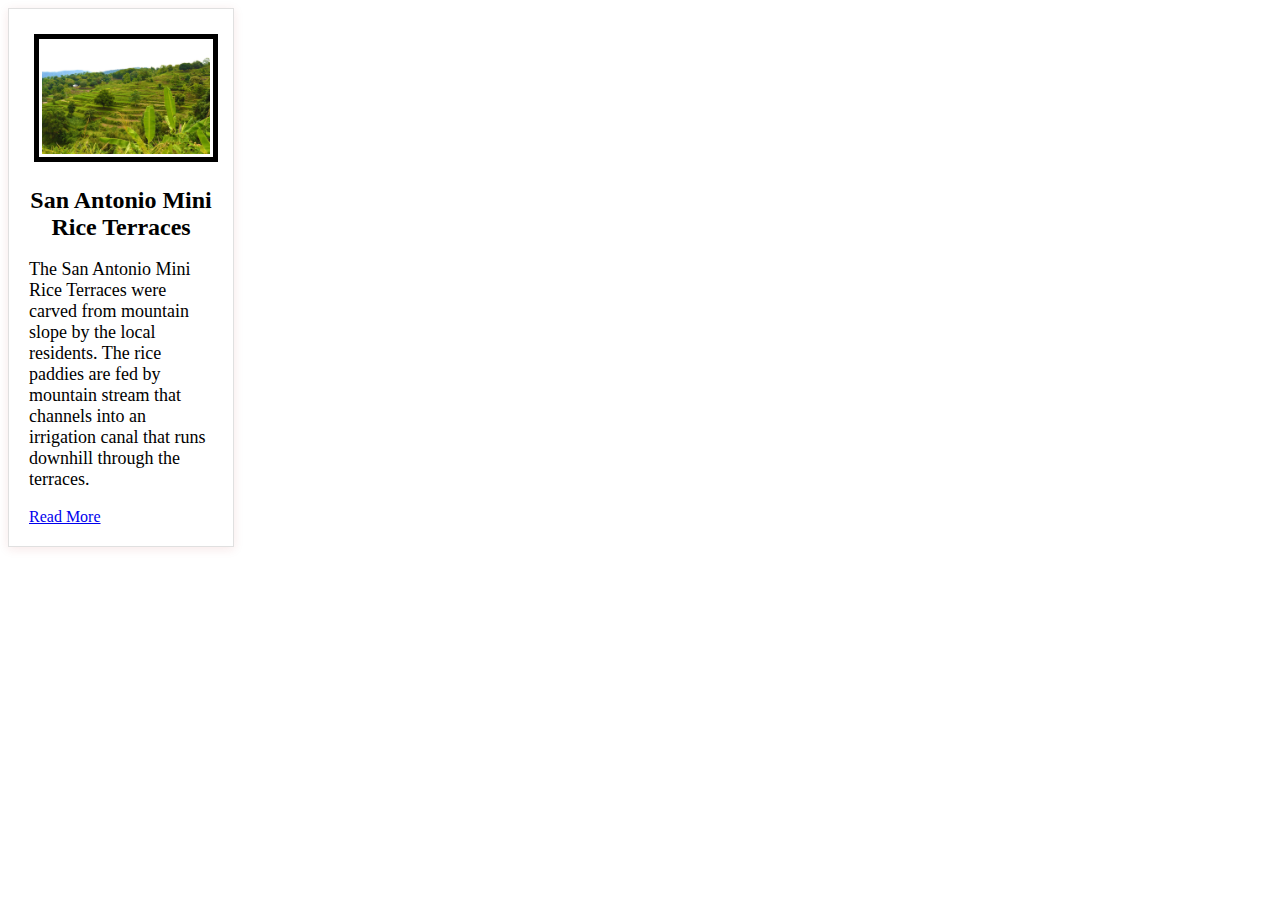
<file: index.html>
<!DOCTYPE html>
<html lang="en">

<head>
    <meta charset="UTF-8">
    <meta name="viewport" content="width=device-width, initial-scale=1.0">
    <link rel="stylesheet" href="css/style.css">
    <title>Mini Rice Terraces</title>
</head>

<body>
    <section id="container">
        <article class="a1 a1-1">
            <img src="field.jpg" alt="">
            <h1><center>San Antonio Mini Rice Terraces</center></h1>
            <p>The San Antonio Mini Rice Terraces were carved from mountain slope by the local residents. The rice paddies are fed by mountain stream that channels into an irrigation canal that runs downhill through the terraces.</p>
            <a href="#">Read More</a>
        </article>
      
    </section>
</body>

</html>
</file>
<file: css/style.css>
* {
    /* margin: 0; */
    padding: 0;
    box-sizing: border-box;
}

#container {
    max-width: 700px;
    /* background:green; */
    /* padding:2px; */
    /* overflow: auto; */
    margin:0 center;
}

.a1 {
    width: 300px;
    padding: 20px;
    border: 1px solid #e0e0e0;
    background: #fff;
    margin: 0 auto;
    box-shadow: 0 2px 10px rgba(173, 34, 34, 0.1);

}

.a1 img {
    width: 100%;
    border:5px solid #000000; padding:3px; margin:5px
    

}

.a1 h1 {
    font-size: 24px;
    margin-bottom: bottom 10px;
}

.a1 p {
    font-size: 18px;
}

.a1-1 {
    float: left;
    width: 32.3%;
    margin-right: 1%;
}

.a1-2 {
    float: left;
    width: 32.3%;
    margin-right: 1%;
    
}

.a1-3 {
    float: left;
    width: 32.3%
}
</file>
